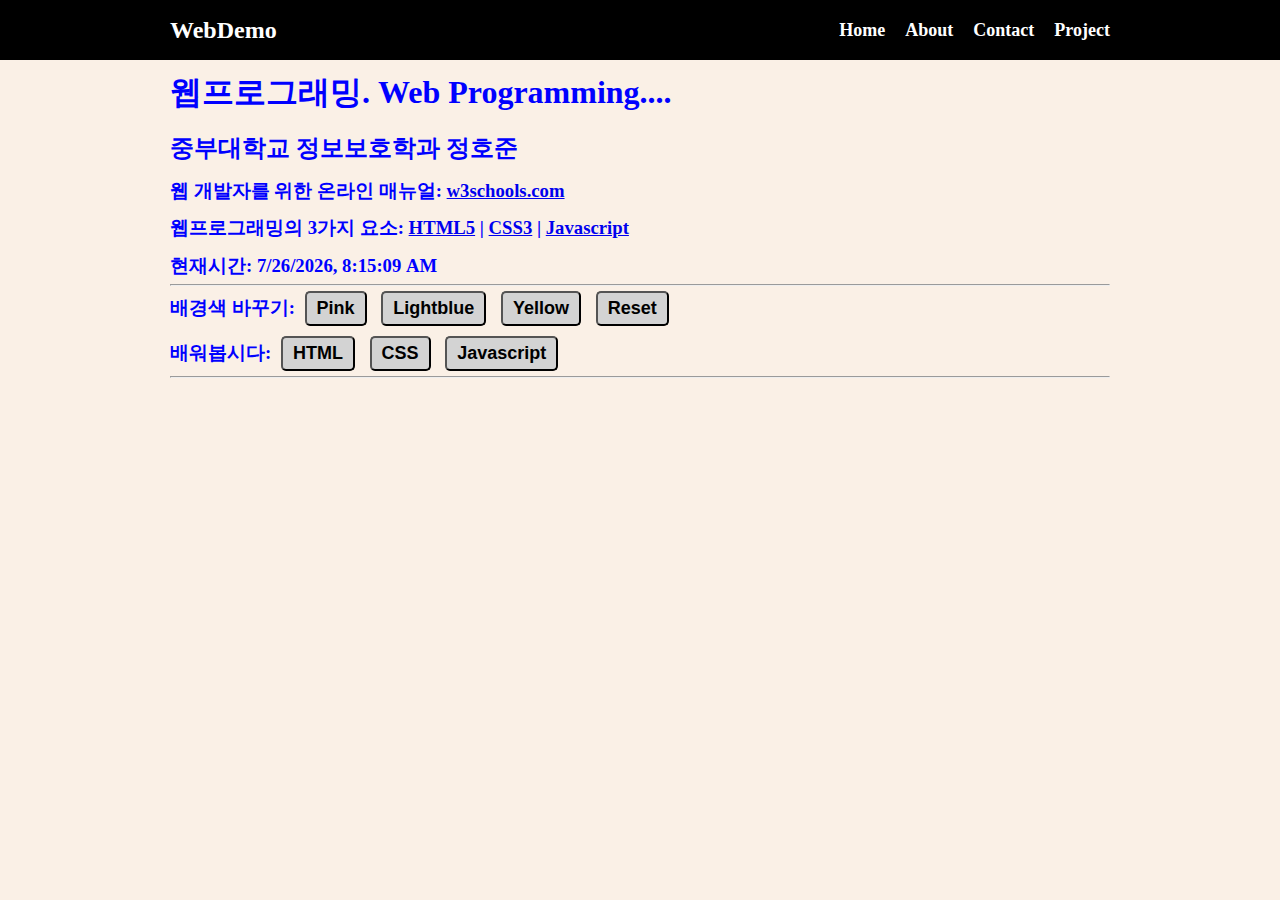
<file: index.html>
<!DOCTYPE html>
<html lang="en">
  <head>
    <meta charset="UTF-8" />
    <meta name="viewport" content="width=device-width, initial-scale=1.0" />
    <title>웹프로그래밍</title>
    <link rel="stylesheet" href="style.css" />
  </head>
  <body>
    <!-- 메뉴 -->
    <nav class="navbar">
      <div class="container">
        <div class="logo">WebDemo</div>
        <ul class="nav">
          <li><a href="/">Home</a></li>
          <li><a href="about.html">About</a></li>
          <li><a href="contact.html">Contact</a></li>
          <li><a href="team.html">Project</a></li>
        </ul>
      </div>
    </nav>

    <!-- 메인 섹션 -->
    <section class="main">
      <div class="container">
        <h1>웹프로그래밍. Web Programming....</h1>

        <h2>중부대학교 정보보호학과 정호준</h2>

        <h3>
          웹 개발자를 위한 온라인 매뉴얼:
          <a href="https://www.w3schools.com/">w3schools.com</a>
          <p>
            웹프로그래밍의 3가지 요소:
            <a href="https://www.w3schools.com/html/default.asp"> HTML5</a> |
            <a href="https://www.w3schools.com/css/default.asp">CSS3</a> |
            <a href="https://www.w3schools.com/js/default.asp">Javascript</a>
          </p>

          <p>현재시간: <span id="time"></span></p>

          <hr />

          <p>
            배경색 바꾸기:
            <button onclick="pink()">Pink</button>
            <button onclick="lightblue()">Lightblue</button>
            <button onclick="yellow()">Yellow</button>
            <button onclick="reset()">Reset</button>
          </p>

          <p>
            배워봅시다:
            <button onmouseover="showhtml()" onmouseout="hide()">HTML</button>
            <button onmouseover="showcss()" onmouseout="hide()">CSS</button>
            <button onmouseover="showjs()" onmouseout="hide()">
              Javascript
            </button>
          </p>

          <hr />

          <div>
            <img id="fig" height="200px" />
            <p id="desc"></p>
          </div>
        </h3>
      </div>
    </section>

    <script src="main.js"></script>
  </body>
</html>
</file>
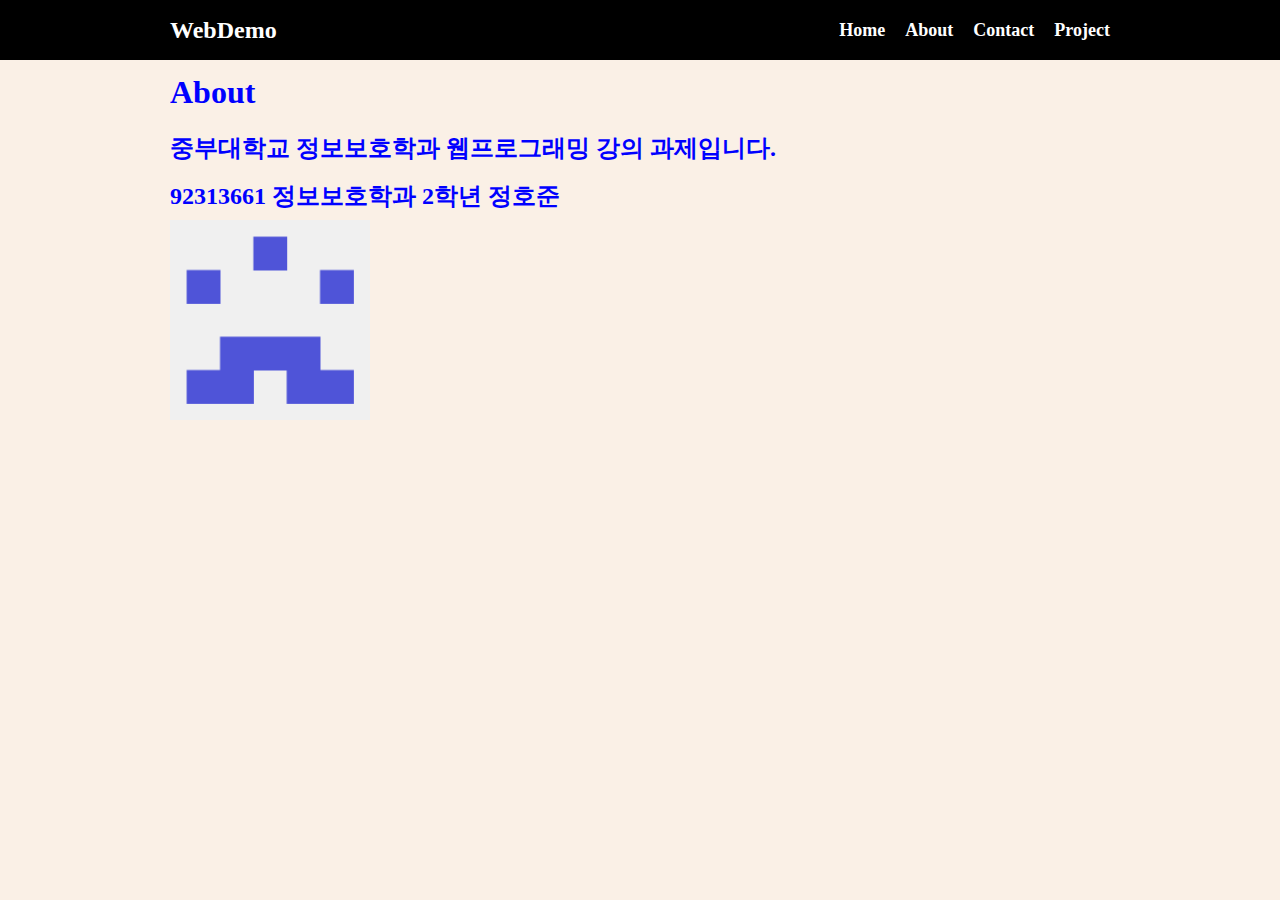
<file: about.html>
<!DOCTYPE html>
<html lang="en">
  <head>
    <meta charset="UTF-8" />
    <meta name="viewport" content="width=device-width, initial-scale=1.0" />
    <title>웹프로그래밍</title>
    <link rel="stylesheet" href="style.css" />
  </head>
  <body>
    <!-- 메뉴 -->
    <nav class="navbar">
      <div class="container">
        <div class="logo">WebDemo</div>
        <ul class="nav">
          <li><a href="/">Home</a></li>
          <li><a href="about.html">About</a></li>
          <li><a href="contact.html">Contact</a></li>
          <li><a href="team.html">Project</a></li>
        </ul>
      </div>
    </nav>

    <!-- 메인 섹션 -->
    <section class="main">
      <div class="container">
        <h1>About</h1>

        <p><h2>중부대학교 정보보호학과 웹프로그래밍 강의 과제입니다.</h2></p>
        <p><h2>92313661 정보보호학과 2학년 정호준</h2></p>
          <p>
            <a href="https://github.com/hojun-04" 
              ><img src="image/github hojun.png"  height="200px" alt="" />
        </a>
      </p> 

        
      </div>
    </section>

    <script src="main.js"></script>
  </body>
</html>
</file>
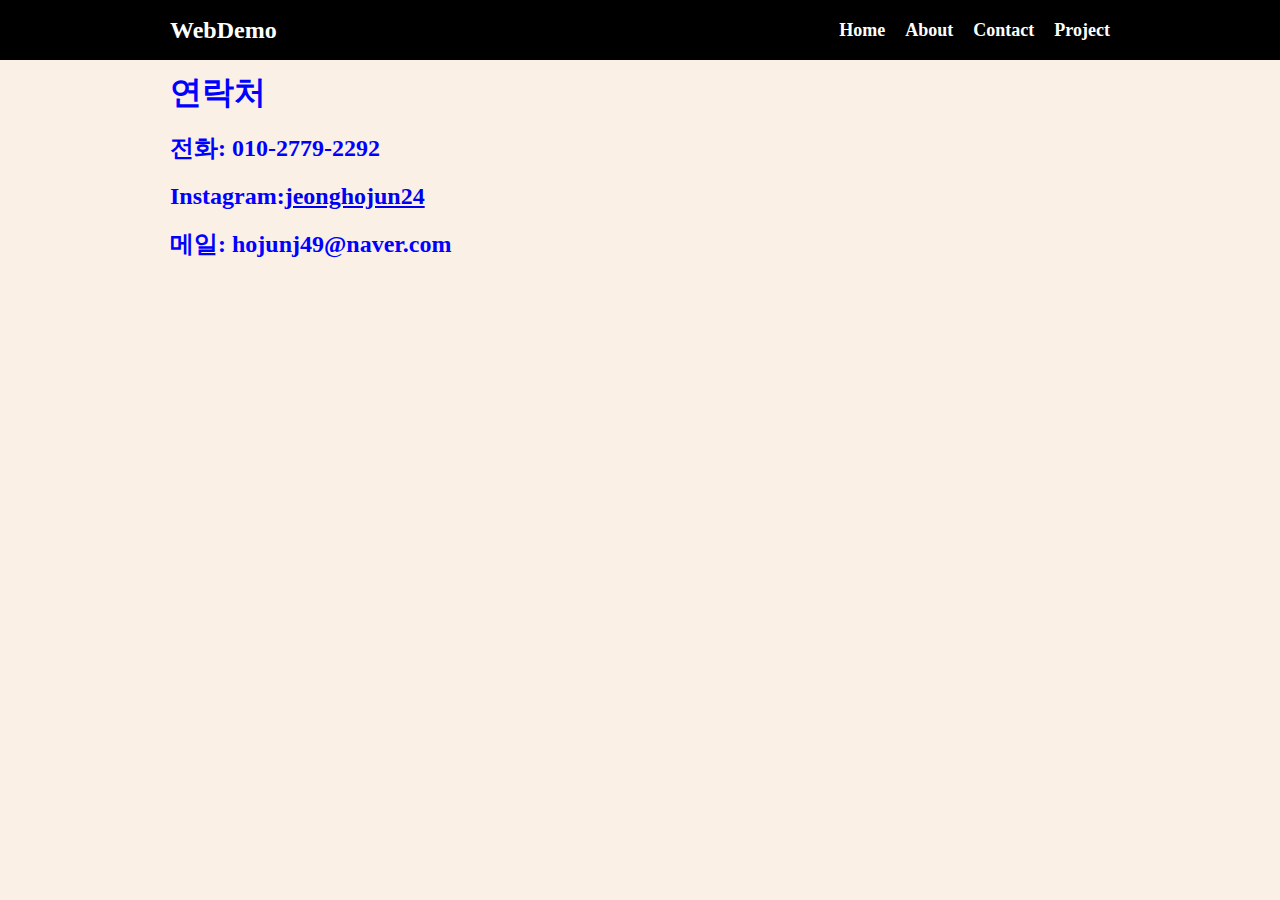
<file: contact.html>
<!DOCTYPE html>
<html lang="en">
  <head>
    <meta charset="UTF-8" />
    <meta name="viewport" content="width=device-width, initial-scale=1.0" />
    <title>웹프로그래밍</title>
    <link rel="stylesheet" href="style.css" />
  </head>
  <body>
    <!-- 메뉴 -->
    <nav class="navbar">
      <div class="container">
        <div class="logo">WebDemo</div>
        <ul class="nav">
          <li><a href="/">Home</a></li>
          <li><a href="about.html">About</a></li>
          <li><a href="contact.html">Contact</a></li>
          <li><a href="team.html">Project</a></li>
        </ul>
      </div>
    </nav>

    <!-- 메인 섹션 -->
    <section class="main">
      <div class="container">
        <h1>연락처</h1>

        <h2>
          <p>전화: 010-2779-2292</p>
          <p>Instagram:<a href="https://www.instagram.com/jeonghojun24/?hl=ko" target="_blank">jeonghojun24</a></p>
          <p>메일: hojunj49@naver.com</p>
        </h2>
      </div>
    </section>

    <script src="main.js"></script>
  </body>
</html>
</file>
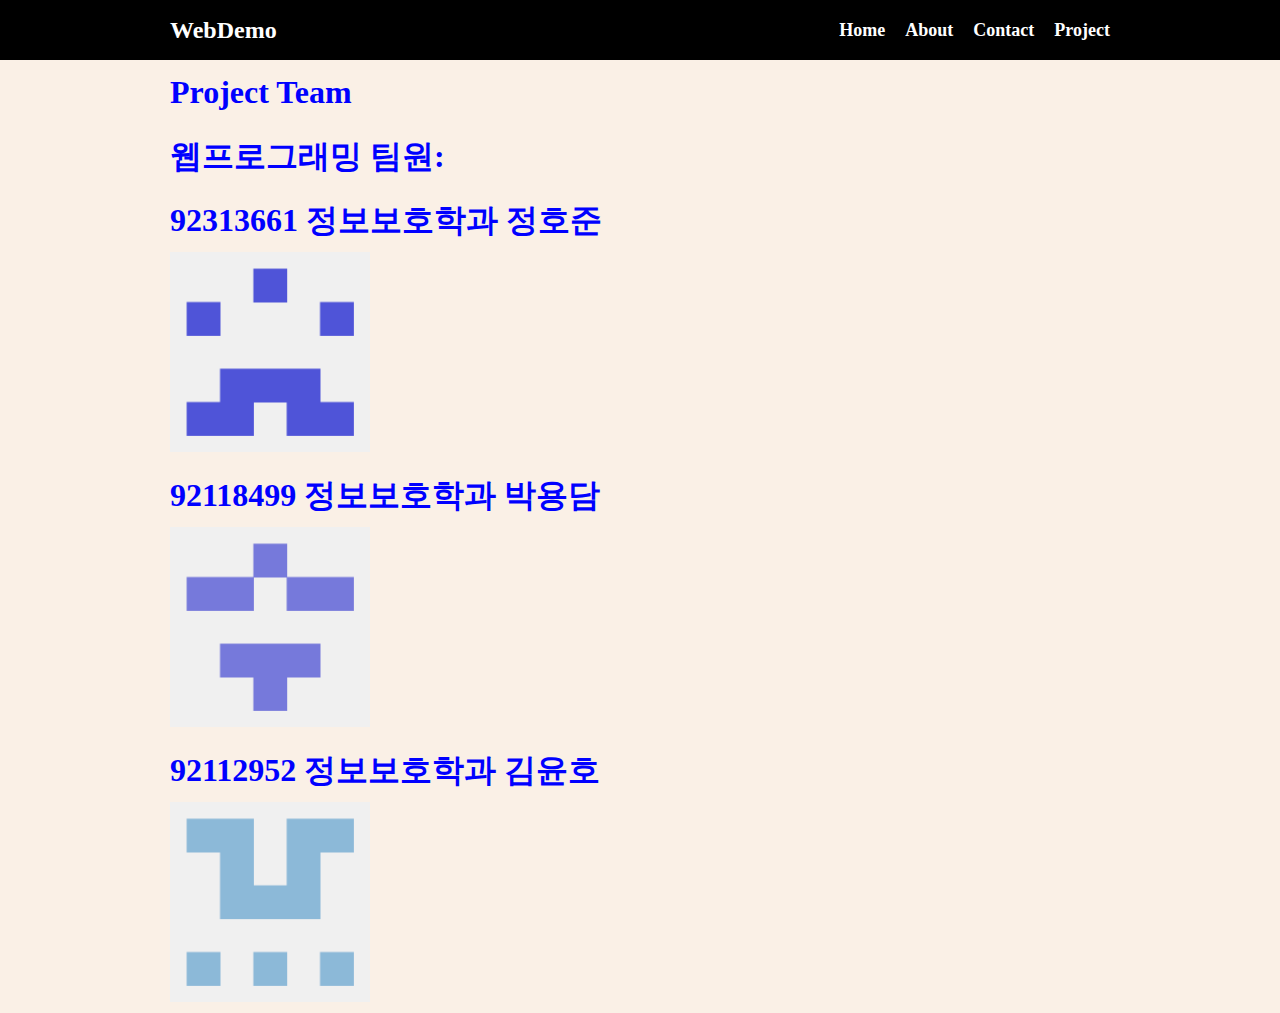
<file: team.html>
<!DOCTYPE html>
<html lang="en">
  <head>
    <meta charset="UTF-8" />
    <meta name="viewport" content="width=device-width, initial-scale=1.0" />
    <title>웹프로그래밍</title>
    <link rel="stylesheet" href="style.css" />
  </head>
  <body>
    <!-- 메뉴 -->
    <nav class="navbar">
      <div class="container">
        <div class="logo">WebDemo</div>
        <ul class="nav">
          <li><a href="/">Home</a></li>
          <li><a href="about.html">About</a></li>
          <li><a href="contact.html">Contact</a></li>
          <li><a href="team.html">Project</a></li>
        </ul>
      </div>
    </nav>

    <!-- 메인 섹션 -->
    <section class="main">
      <div class="container">
        <h1>Project Team</h1>
        <p>
          <h1>웹프로그래밍 팀원:</h1>
          <p><h1>92313661 정보보호학과 정호준</h1></p>
          <p>
            <a href="https://github.com/hojun-04" 
              ><img src="image/github hojun.png" height="200px" alt=""
            /></a>
          </p>
          <p><h1>92118499 정보보호학과 박용담</h1></p>
          <p>
            <a href="https://github.com/ydam113" target="_blank"
              ><img src="image/github ydam.png" height="200px" alt=""
            /></a>
          </p>
          
        
      <p>
        <p><h1>92112952 정보보호학과 김윤호</h1></p>
        <a href="https://github.com/yoonho04" target="_blank" 
        ><img src="image/github yoonho04.png" height="200px" alt=""
      /></a>
        </p>

    <script src="main.js"></script>
  </body>
</html>
</file>
<file: style.css>
* {
    box-sizing: border-box;
    padding: 0;
    margin: 0;
  }
  
  body {
    background-color: linen;
    color: #333;
    font-size: 16px;
    line-height: 1.5;
  }
  
  .container {
    max-width: 1000px;
    margin: 0 auto;
    padding: 0 30px;
  }
  
  .main {
    color: blue;
    line-height: 2;
  }
  
  .navbar {
    background-color: black;
    color: white;
    height: 60px;
  }
  
  .navbar .container {
    display: flex;
    flex-direction: row;
    justify-content: space-between;
    align-items: center;
    height: 100%;
  }
  
  .navbar ul {
    display: flex;
    flex-direction: row;
    list-style-type: none;
  }
  
  .navbar ul li {
    margin-left: 20px;
  }
  
  .navbar .logo {
    font-size: x-large;
    font-weight: bold;
  }
  
  .navbar a {
    color: white;
    text-decoration: none;
    font-size: 18px;
    font-weight: bold;
  }
  
  .navbar a:hover {
    border-bottom: 2px #fff solid;
    color: #ddd;
  }
  
  button {
    padding: 5px 10px;
    margin: 5px;
    font-size: large;
    font-weight: bold;
    background-color: lightgray;
    border-radius: 5px;
  }
  
  button:hover {
    background-color: yellow;
    color: red;
  }
</file>
